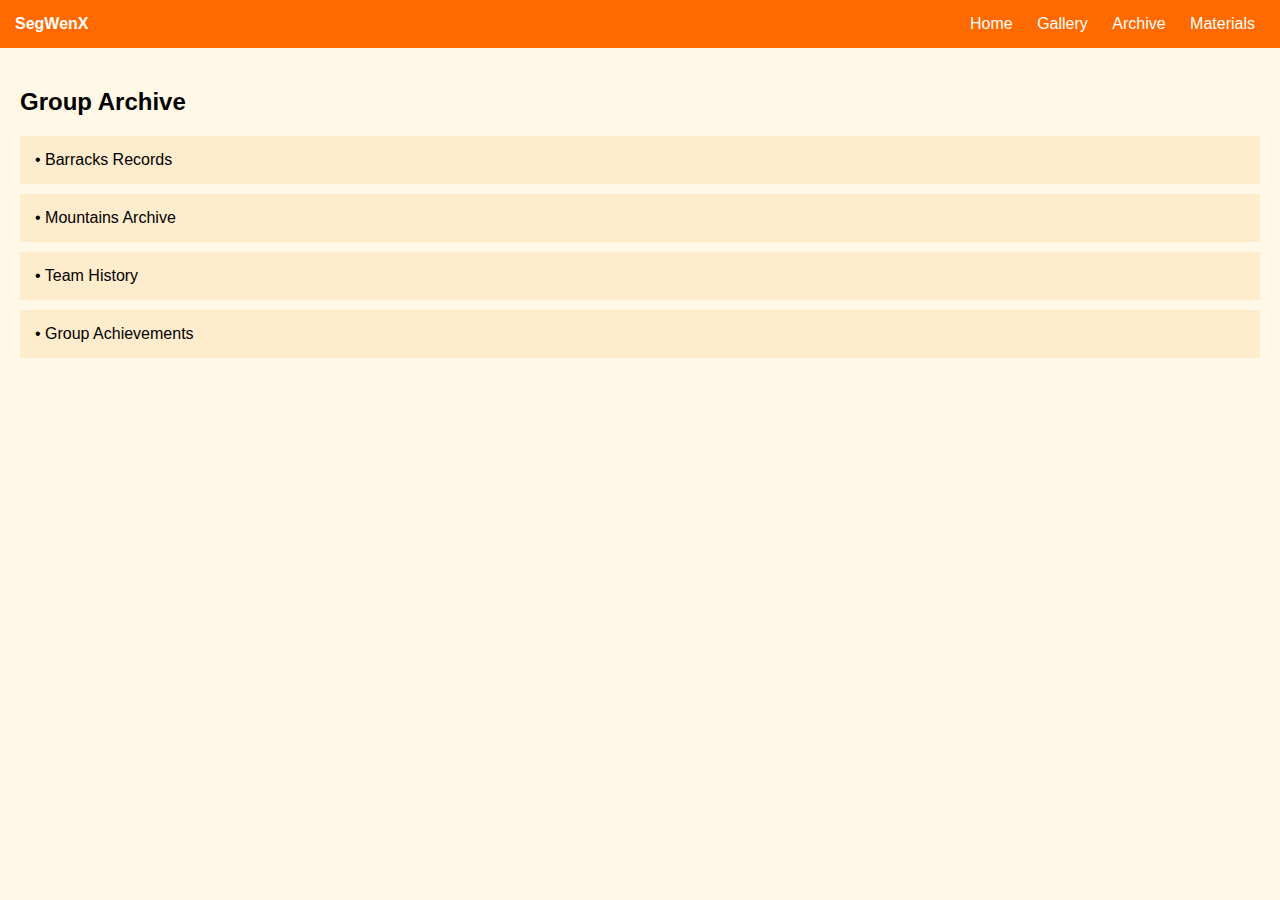
<file: website 2/archive.html>
<!DOCTYPE html>
<html>
<head>
 <title>Archive</title>
 <link rel="stylesheet" href="style.css">
</head>

<body>
<div class="navbar">
 <b>SegWenX</b>
 <div>
   <a href="home.html">Home</a>
   <a href="gallery.html">Gallery</a>
   <a href="archive.html">Archive</a>
   <a href="materials.html">Materials</a>
 </div>
</div>

<div class="container">

 <h2>Group Archive</h2>

 <div class="card">• Barracks Records</div>
 <div class="card">• Mountains Archive</div>
 <div class="card">• Team History</div>
 <div class="card">• Group Achievements</div>

</div>

</body>
</html>
</file>
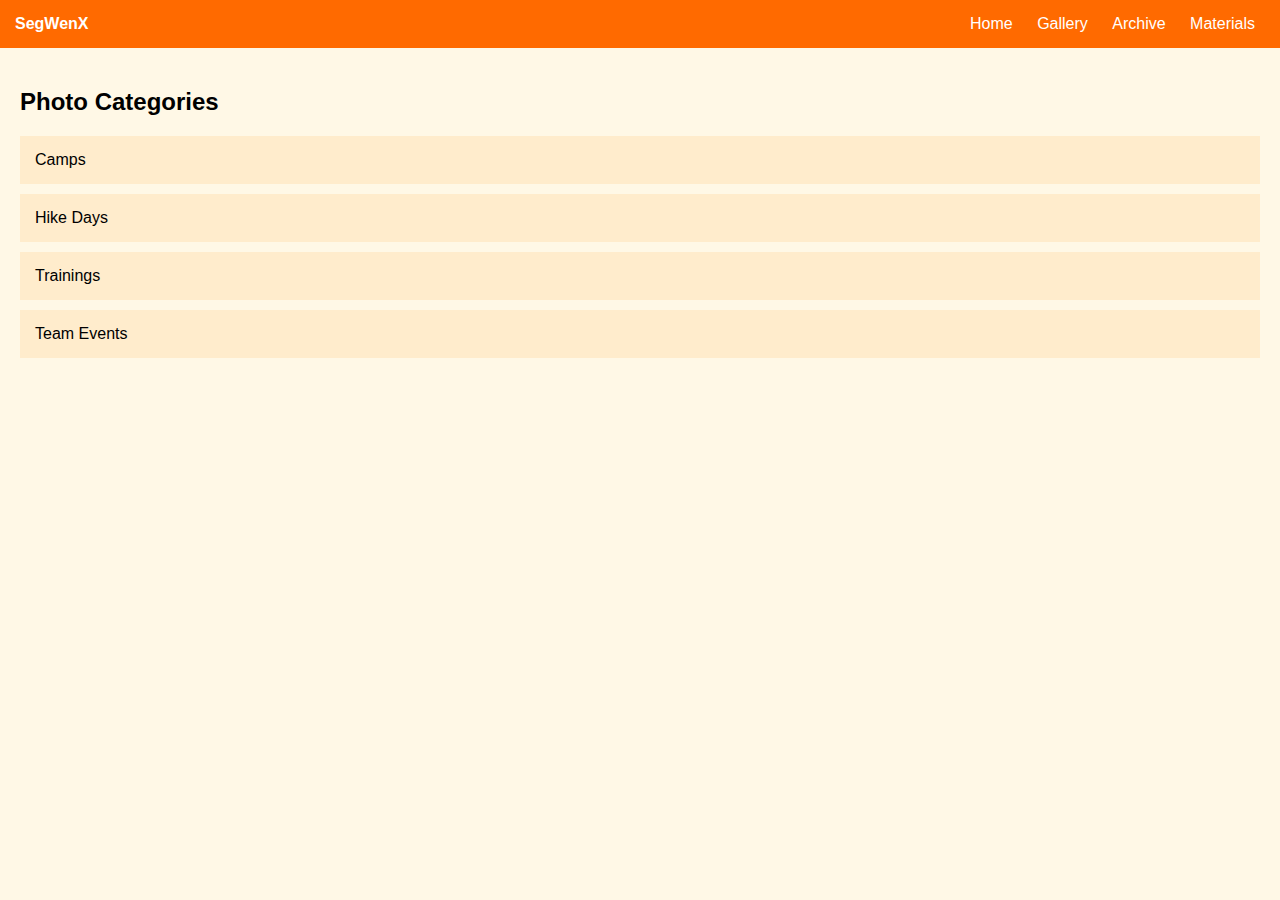
<file: website 2/gallery.html>
<!DOCTYPE html>
<html>
<head>
 <title>Gallery</title>
 <link rel="stylesheet" href="style.css">
</head>

<body>
<div class="navbar">
 <b>SegWenX</b>
 <div>
   <a href="home.html">Home</a>
   <a href="gallery.html">Gallery</a>
   <a href="archive.html">Archive</a>
   <a href="materials.html">Materials</a>
 </div>
</div>

<div class="container">
 <h2>Photo Categories</h2>

 <div class="card">Camps</div>
 <div class="card">Hike Days</div>
 <div class="card">Trainings</div>
 <div class="card">Team Events</div>

</div>

</body>
</html>
</file>
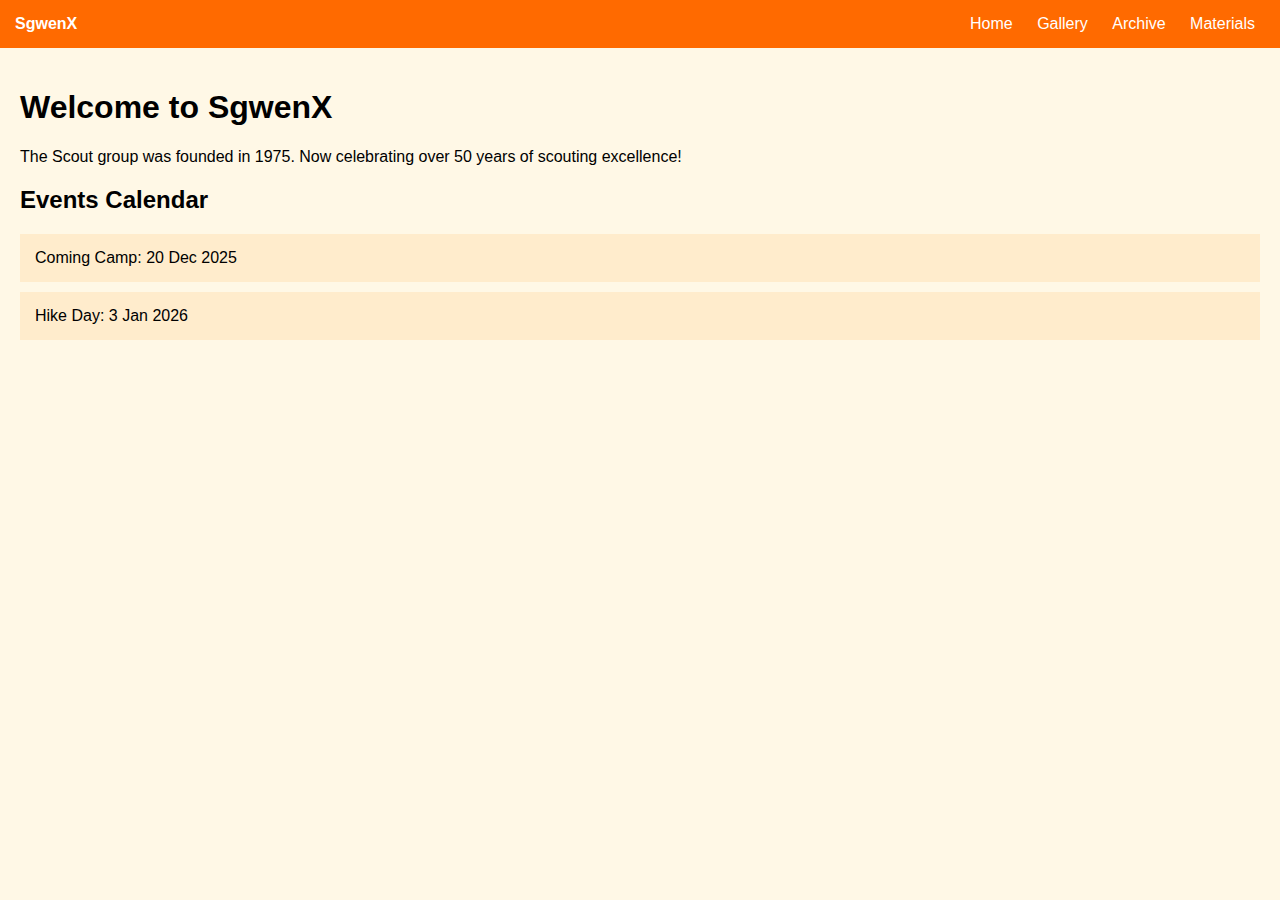
<file: website 2/home.html>
<!DOCTYPE html>
<html>
<head>
  <title>Home - SgwenX</title>
  <link rel="stylesheet" href="style.css">
</head>

<body>

<div class="navbar">
  <div><b>SgwenX</b></div>
  <div>
    <a href="home.html">Home</a>
    <a href="gallery.html">Gallery</a>
    <a href="archive.html">Archive</a>
    <a href="materials.html">Materials</a>
  </div>
</div>

<div class="container">

  <h1>Welcome to SgwenX</h1>
  <p>The Scout group was founded in 1975.  
     Now celebrating over 50 years of scouting excellence!</p>

  <h2>Events Calendar</h2>
  <div class="card">Coming Camp: 20 Dec 2025</div>
  <div class="card">Hike Day: 3 Jan 2026</div>

</div>

</body>
</html>
</file>
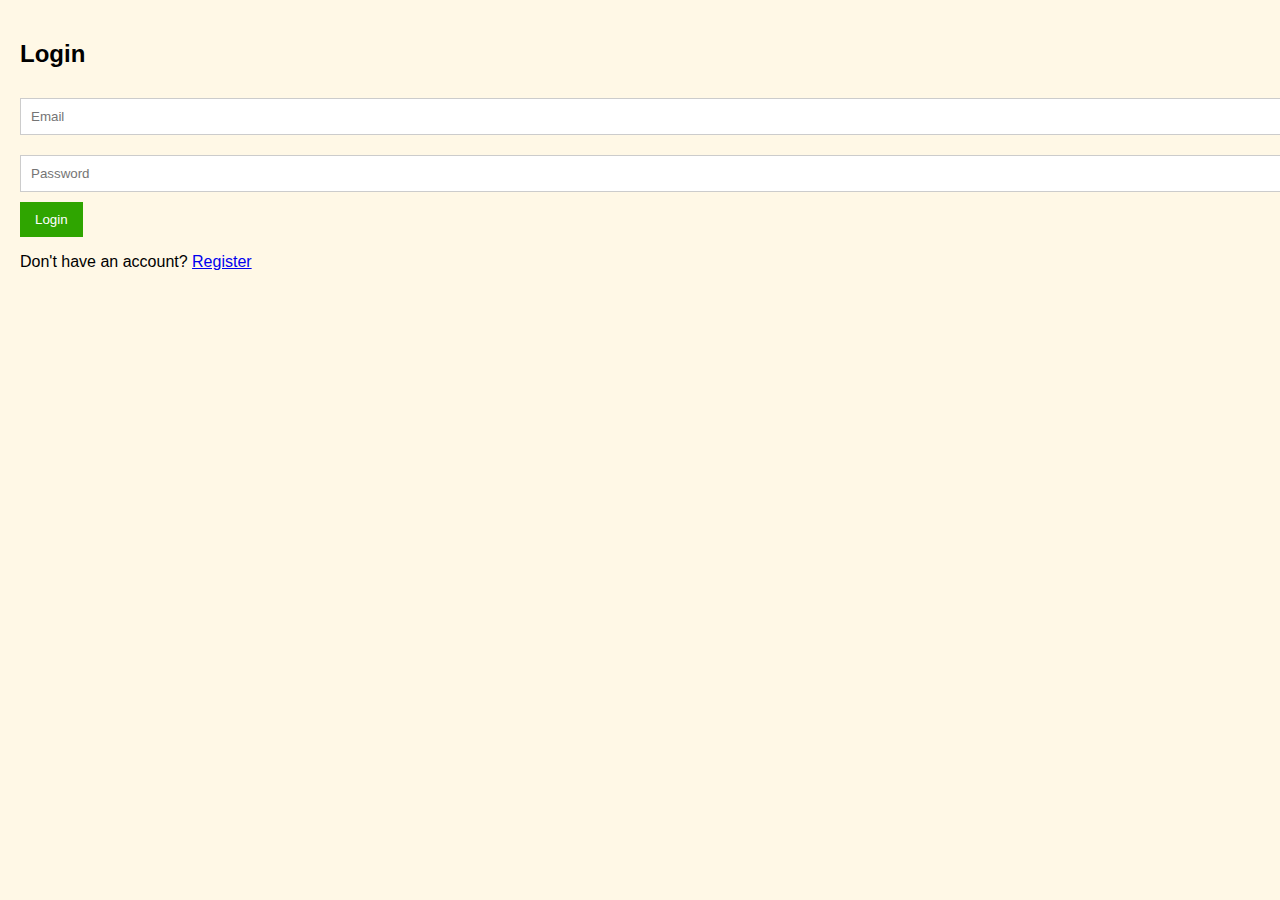
<file: website 2/login.html>
<!DOCTYPE html>
<html>
<head>
 <title>Login - SegWenX</title>
 <link rel="stylesheet" href="style.css">
</head>

<body>
 <div class="container">
   <h2>Login</h2>
   <input id="loginEmail" placeholder="Email">
   <input id="loginPass" placeholder="Password" type="password">
   <button class="btn" onclick="login()">Login</button>
   <p>Don't have an account? <a href="register.html">Register</a></p>
 </div>

 <script src="app.js"></script>
</body>
</html>
</file>
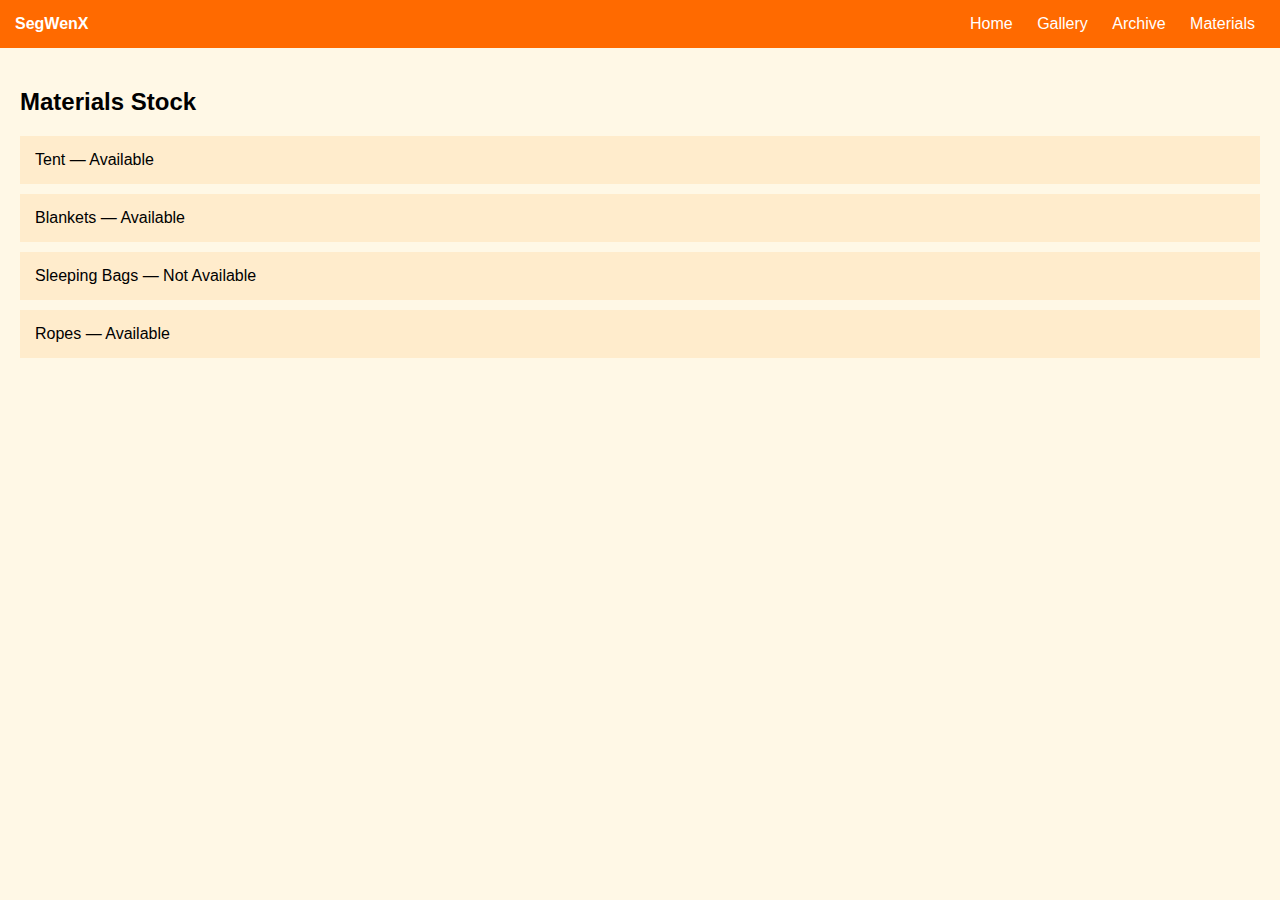
<file: website 2/materials.html>
<!DOCTYPE html>
<html>
<head>
 <title>Materials</title>
 <link rel="stylesheet" href="style.css">
</head>

<body>

<div class="navbar">
 <b>SegWenX</b>
 <div>
   <a href="home.html">Home</a>
   <a href="gallery.html">Gallery</a>
   <a href="archive.html">Archive</a>
   <a href="materials.html">Materials</a>
 </div>
</div>

<div class="container">

 <h2>Materials Stock</h2>

 <div class="card">Tent — Available</div>
 <div class="card">Blankets — Available</div>
 <div class="card">Sleeping Bags — Not Available</div>
 <div class="card">Ropes — Available</div>

</div>

</body>
</html>
</file>
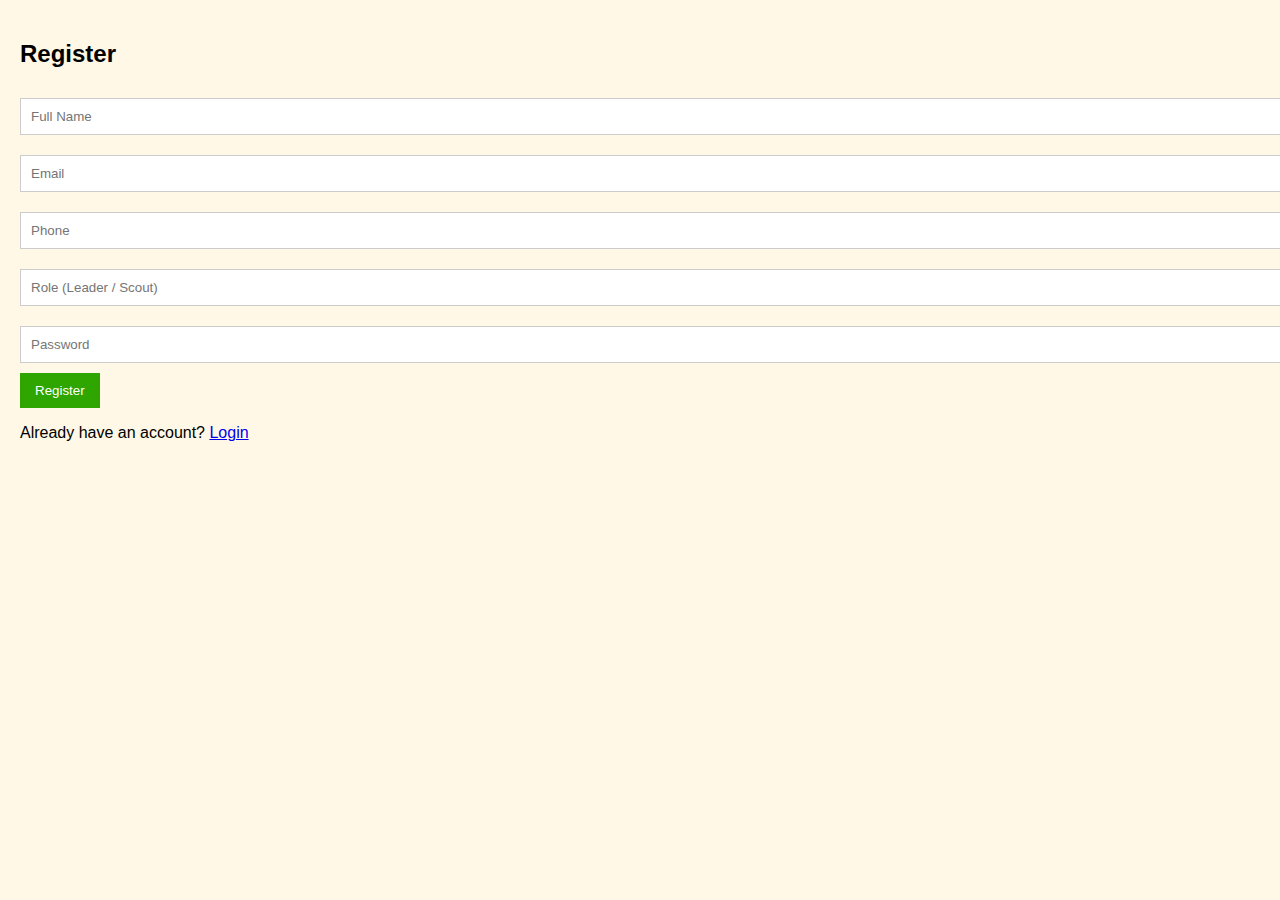
<file: website 2/register.html>
<!DOCTYPE html>
<html>
<head>
 <title>Register - SegWenX</title>
 <link rel="stylesheet" href="style.css">
</head>

<body>
 <div class="container">
   <h2>Register</h2>

   <input id="regName" placeholder="Full Name">
   <input id="regEmail" placeholder="Email">
   <input id="regPhone" placeholder="Phone">
   <input id="regRole" placeholder="Role (Leader / Scout)">
   <input id="regPass" type="password" placeholder="Password">

   <button class="btn" onclick="register()">Register</button>

   <p>Already have an account? <a href="login.html">Login</a></p>
 </div>

 <script src="app.js"></script>
</body>
</html>
</file>
<file: website 2/style.css>
body {
  margin: 0;
  font-family: Arial;
  background: #fff8e6;
}

.navbar {
  background: #ff6a00;
  padding: 15px;
  color: white;
  display: flex;
  justify-content: space-between;
}

.navbar a {
  color: white;
  margin: 0 10px;
  text-decoration: none;
}

.container {
  padding: 20px;
}

.btn {
  background: #2fa500;
  color: white;
  padding: 10px 15px;
  border: none;
  cursor: pointer;
}

input {
  width: 100%;
  padding: 10px;
  margin: 10px 0;
  border: 1px solid #ccc;
}

.card {
  background: #ffeccc;
  padding: 15px;
  margin: 10px 0;
}
</file>
